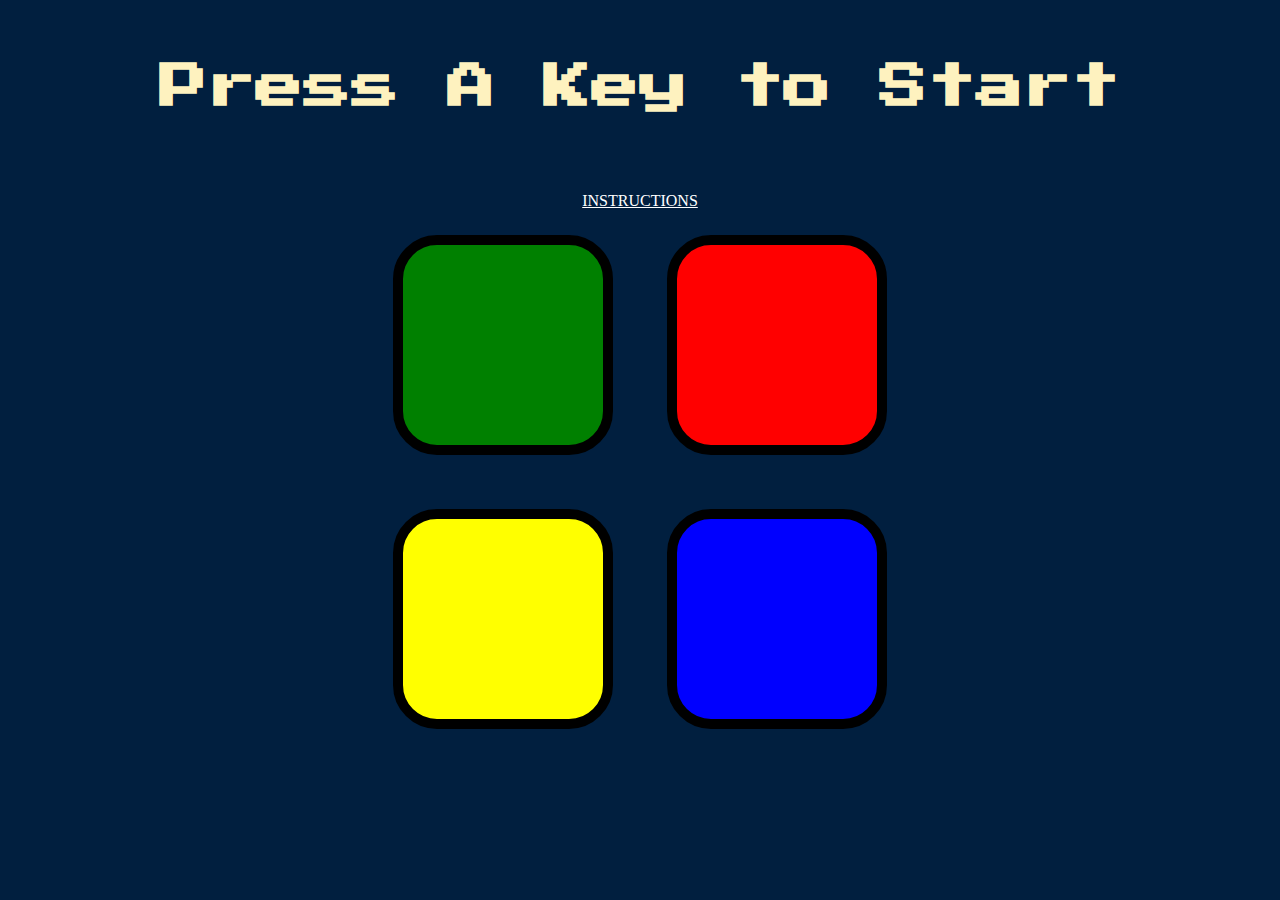
<file: index.html>
<!DOCTYPE html>
<html lang="en" dir="ltr">

<head>
  <meta charset="utf-8">
  <title>Simon</title>
  <link rel="stylesheet" href="styles.css">
  <link href="https://fonts.googleapis.com/css?family=Press+Start+2P" rel="stylesheet">
</head>

<body>
  <h1 id="level-title">Press A Key to Start</h1>
  <br>
  <a href="instructions.html">INSTRUCTIONS</a>
  <div class="container">
    <div class="row">

      <div type="button" id="green" class="btn green">

      </div>

      <div type="button" id="red" class="btn red">

      </div>
    </div>

    <div class="row">

      <div type="button" id="yellow" class="btn yellow">

      </div>
      <div type="button" id="blue" class="btn blue">

      </div>

    </div>

  </div>



  <script src="https://ajax.googleapis.com/ajax/libs/jquery/3.5.1/jquery.min.js"></script>
  <script src="game.js"></script>
</body>

</html>
</file>
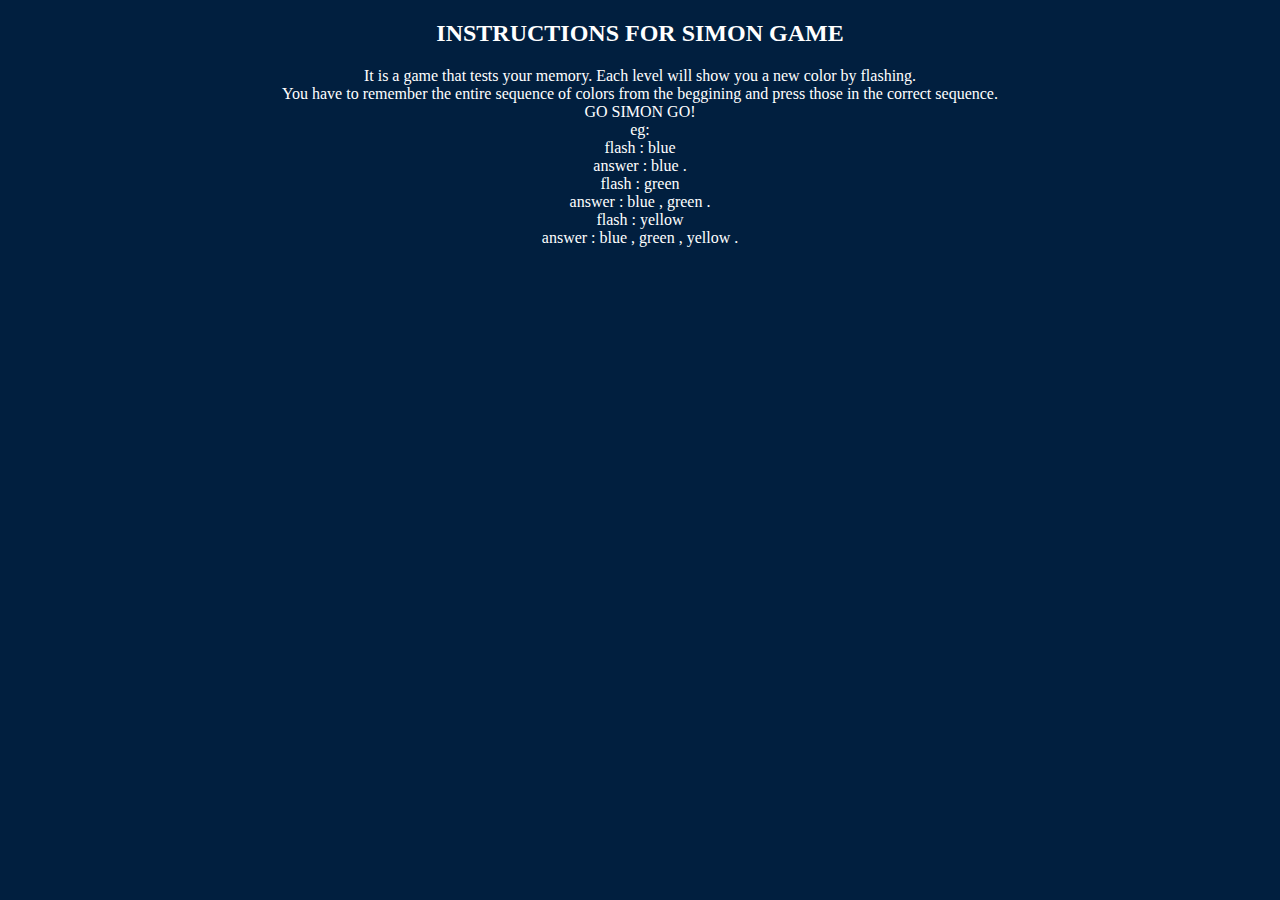
<file: instructions.html>
<!DOCTYPE html>
<html lang="en" dir="ltr">
  <head>
    <meta charset="utf-8">
    <link rel="stylesheet" href="styles.css">
    <title>Instructions</title>
  </head>
  <body>
    <h2>INSTRUCTIONS FOR SIMON GAME</h2>
    <p>It is a game that tests your memory. Each level will show you a new color by flashing.<br>
       You have to remember the entire sequence of colors from the beggining and press those in the correct sequence.<br>
        GO SIMON GO!<br>
        eg:<br> flash : blue <br> answer : blue .<br>
            flash : green <br> answer : blue , green .<br>
            flash : yellow <br> answer : blue , green , yellow .
    </p>

  </body>
</html>
</file>
<file: styles.css>
body {
  text-align: center;
  background-color: #011F3F;
}

a {
  color: white;
}

h2, p {
  color: white;
}

#level-title {
  font-family: 'Press Start 2P', cursive;
  font-size: 3rem;
  margin:  5%;
  color: #FEF2BF;
}

.container {
  display: block;
  width: 50%;
  margin: auto;

}

.btn {
  margin: 25px;
  display: inline-block;
  height: 200px;
  width: 200px;
  border: 10px solid black;
  border-radius: 20%;
}

.game-over {
  background-color: red;
  opacity: 0.8;
}

.red {
  background-color: red;
}

.green {
  background-color: green;
}

.blue {
  background-color: blue;
}

.yellow {
  background-color: yellow;
}

.pressed {
  box-shadow: 0 0 20px white;
  background-color: grey;
}
</file>
